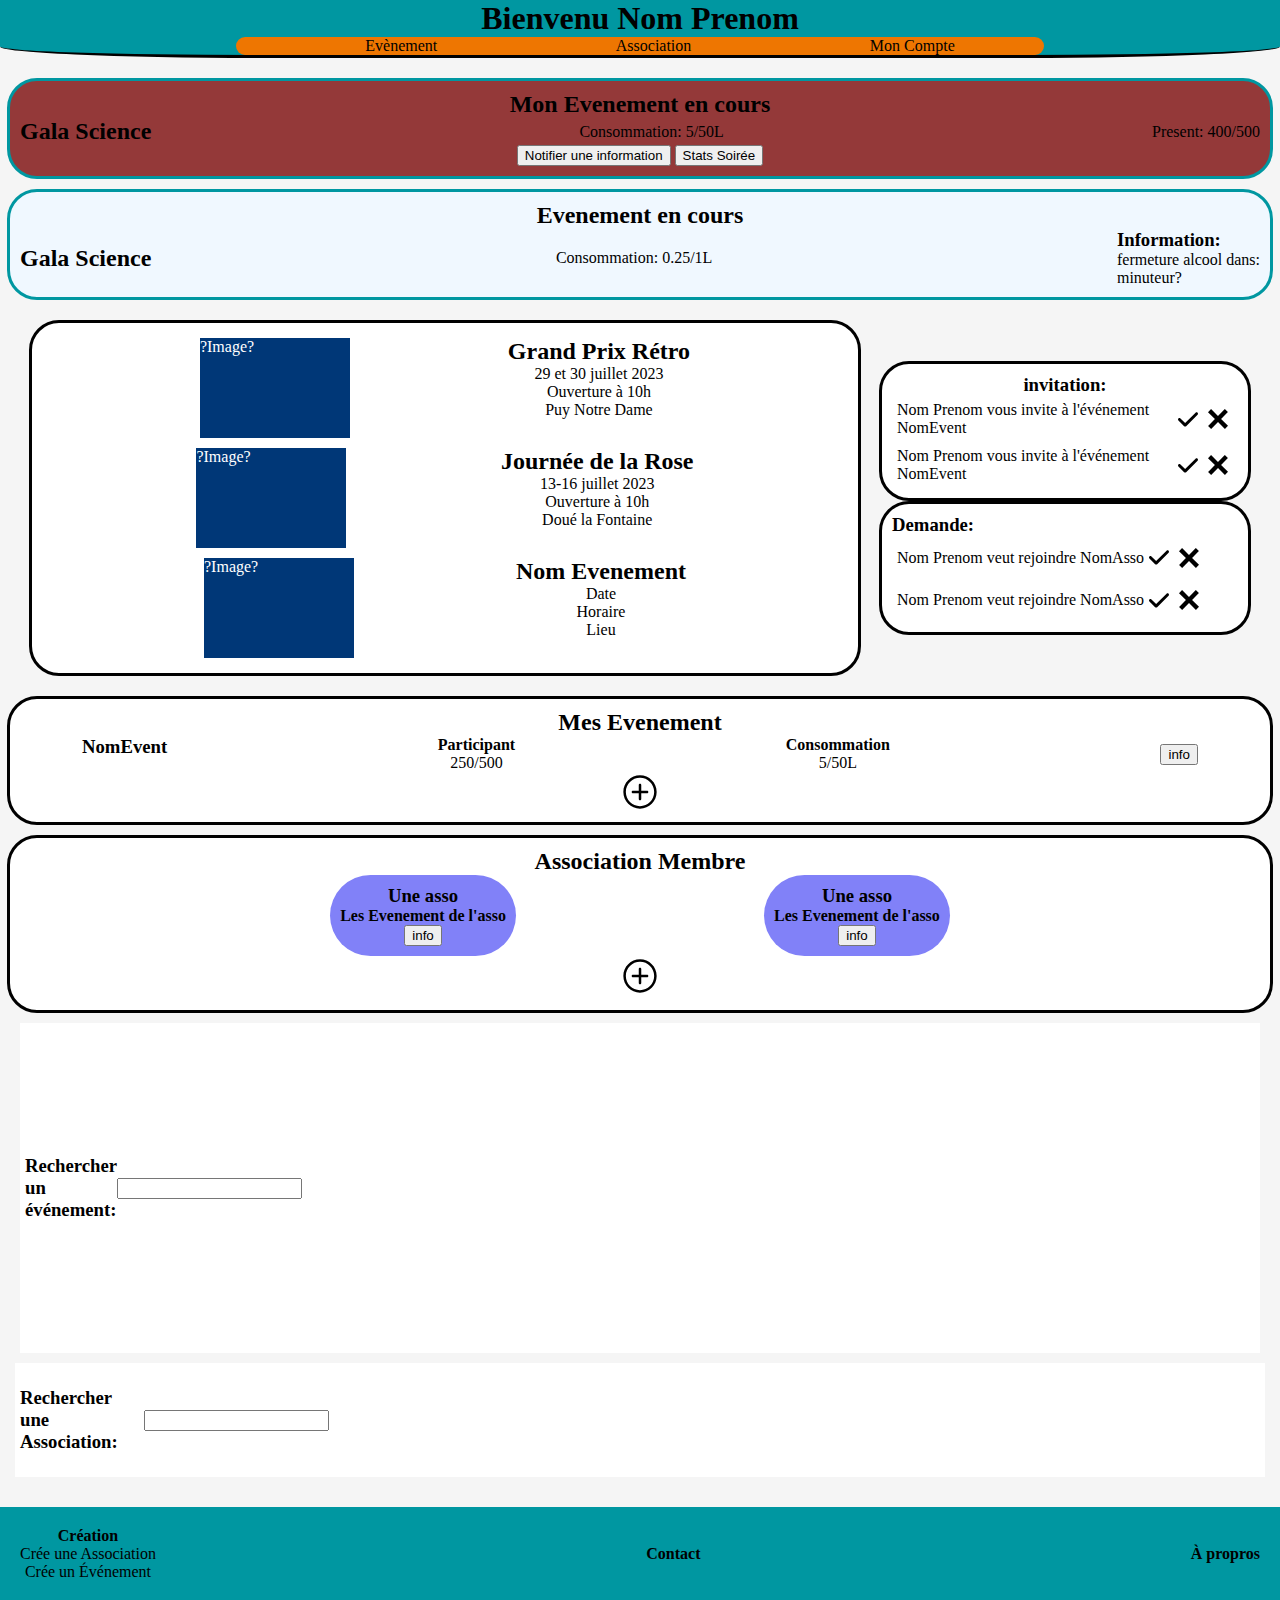
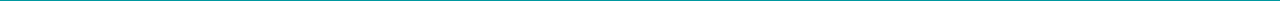
<file: assoprojetvisuel/index.html>
<!DOCTYPE html>
 <html lang="en">
 <head>
    <meta charset="UTF-8">
    <meta http-equiv="X-UA-Compatible" content="IE=edge">
    <meta name="viewport" content="width=device-width, initial-scale=1.0">
    <link rel="stylesheet" href="style.css">
    <title>Projet Asso gestion Event</title>
 </head>
 <body>
    <header>
        <h1>Bienvenu Nom Prenom</h1>
        <ul>
            <a href="#event"><li>Evènement</li></a>
            <a href="#asso"><li>Association</li></a>
            <a href="#asso"><li>Mon Compte</li></a>
        </ul>
    </header>
    <section id="corps">

        <!--MonEvent en cours -->
        <section id="moneventencours">
            <h2>Mon Evenement en cours</h2>
            <div id="infoeventencours">
                <h2>Gala Science</h2>
                <p>Consommation: 5/50L</p>
                <p>Present: 400/500</p>
            </div>
            <div>
                <button>Notifier une information</button>
                <button>Stats Soirée</button>
            </div>
        </section>
        <section id="eventencours">
            <h2>Evenement en cours</h2>
            <div id="info">
                <h2>Gala Science</h2>
                <p>Consommation: 0.25/1L</p>
                <div id="infosoirée">
                    <h3>Information:</h3>
                    <div id="alcool">
                    <p> fermeture alcool dans:</p>
                    <p>minuteur?</p>
                    </div>
                </div>
            </div>
        </section>
    
        <section id="information">
            <div id="prochainevents" class="conteneurinfo">
                <div class="events">
                    <div class="images">?Image?</div>
                    <div>
                        <h2>Grand Prix Rétro</h2>
                        <div class="infoevent">
                        <p>29 et 30 juillet 2023</p>
                        <p>Ouverture à 10h</p>
                        <p>Puy Notre Dame</p>
                        </div>
                    </div>
                </div>
                <div class="events">
                    <div class="images">?Image?</div>
                    <div>
                        <h2>Journée de la Rose</h2>
                        <div class="infoevent">
                        <p>13-16 juillet 2023</p>
                        <p>Ouverture à 10h</p>
                        <p>Doué la Fontaine</p>
                        </div>
                    </div>
                </div>
                <div class="events">
                    <div class="images">?Image?</div>
                    <div>
                        <h2>Nom Evenement</h2>
                        <div class="infoevent">
                        <p>Date</p>
                        <p>Horaire</p>
                        <p>Lieu</p>
                        </div>
                    </div>
                </div>
            </div>
            <div id="invit">
                <div id="invitation" class="conteneurinfo">
                    <h3>invitation:</h3>
                    <div>
                        <p>Nom Prenom vous invite à l'événement NomEvent</p>
                        <div class="checkinvit">
                            <svg xmlns="http://www.w3.org/2000/svg" viewBox="0 0 448 512"><!--! Font Awesome Pro 6.4.0 by @fontawesome - https://fontawesome.com License - https://fontawesome.com/license (Commercial License) Copyright 2023 Fonticons, Inc. --><path d="M438.6 105.4c12.5 12.5 12.5 32.8 0 45.3l-256 256c-12.5 12.5-32.8 12.5-45.3 0l-128-128c-12.5-12.5-12.5-32.8 0-45.3s32.8-12.5 45.3 0L160 338.7 393.4 105.4c12.5-12.5 32.8-12.5 45.3 0z"/></svg>
                            <svg xmlns="http://www.w3.org/2000/svg" viewBox="0 0 24 24"><path d="M24 20.188l-8.315-8.209 8.2-8.282-3.697-3.697-8.212 8.318-8.31-8.203-3.666 3.666 8.321 8.24-8.206 8.313 3.666 3.666 8.237-8.318 8.285 8.203z"/></svg>
                        </div>
                    </div>
                    <div>
                        <p>Nom Prenom vous invite à l'événement NomEvent</p>
                        <div class="checkinvit">
                            <svg xmlns="http://www.w3.org/2000/svg" viewBox="0 0 448 512"><!--! Font Awesome Pro 6.4.0 by @fontawesome - https://fontawesome.com License - https://fontawesome.com/license (Commercial License) Copyright 2023 Fonticons, Inc. --><path d="M438.6 105.4c12.5 12.5 12.5 32.8 0 45.3l-256 256c-12.5 12.5-32.8 12.5-45.3 0l-128-128c-12.5-12.5-12.5-32.8 0-45.3s32.8-12.5 45.3 0L160 338.7 393.4 105.4c12.5-12.5 32.8-12.5 45.3 0z"/></svg>
                            <svg xmlns="http://www.w3.org/2000/svg" viewBox="0 0 24 24"><path d="M24 20.188l-8.315-8.209 8.2-8.282-3.697-3.697-8.212 8.318-8.31-8.203-3.666 3.666 8.321 8.24-8.206 8.313 3.666 3.666 8.237-8.318 8.285 8.203z"/></svg>
                        </div>
                    </div>
                </div>
                <div id="assodemande" class="conteneurinfo">
                    <h3>Demande:</h3>
                    <div>
                        <p>Nom Prenom veut rejoindre NomAsso</p>
                        <div class="checkinvit">
                            <svg xmlns="http://www.w3.org/2000/svg" viewBox="0 0 448 512"><!--! Font Awesome Pro 6.4.0 by @fontawesome - https://fontawesome.com License - https://fontawesome.com/license (Commercial License) Copyright 2023 Fonticons, Inc. --><path d="M438.6 105.4c12.5 12.5 12.5 32.8 0 45.3l-256 256c-12.5 12.5-32.8 12.5-45.3 0l-128-128c-12.5-12.5-12.5-32.8 0-45.3s32.8-12.5 45.3 0L160 338.7 393.4 105.4c12.5-12.5 32.8-12.5 45.3 0z"/></svg>
                            <svg xmlns="http://www.w3.org/2000/svg" viewBox="0 0 24 24"><path d="M24 20.188l-8.315-8.209 8.2-8.282-3.697-3.697-8.212 8.318-8.31-8.203-3.666 3.666 8.321 8.24-8.206 8.313 3.666 3.666 8.237-8.318 8.285 8.203z"/></svg>
                        </div>
                    </div>
                    <div>
                        <p>Nom Prenom veut rejoindre NomAsso</p>
                        <div class="checkinvit">
                            <svg xmlns="http://www.w3.org/2000/svg" viewBox="0 0 448 512"><!--! Font Awesome Pro 6.4.0 by @fontawesome - https://fontawesome.com License - https://fontawesome.com/license (Commercial License) Copyright 2023 Fonticons, Inc. --><path d="M438.6 105.4c12.5 12.5 12.5 32.8 0 45.3l-256 256c-12.5 12.5-32.8 12.5-45.3 0l-128-128c-12.5-12.5-12.5-32.8 0-45.3s32.8-12.5 45.3 0L160 338.7 393.4 105.4c12.5-12.5 32.8-12.5 45.3 0z"/></svg>
                            <svg xmlns="http://www.w3.org/2000/svg" viewBox="0 0 24 24"><path d="M24 20.188l-8.315-8.209 8.2-8.282-3.697-3.697-8.212 8.318-8.31-8.203-3.666 3.666 8.321 8.24-8.206 8.313 3.666 3.666 8.237-8.318 8.285 8.203z"/></svg>
                        </div>
                    </div>
                </div>
            </div>
        </section>
        <section id="mesevent">
            <h2>Mes Evenement</h2>
            <div class="monevent">
                <h3>NomEvent</h3>
                <div class="infomonevent">
                    <h4>Participant</h4>
                    <p>250/500</p>
                </div>
                <div class="infomonevent">
                    <h4>Consommation</h4>
                    <p>5/50L</p>
                </div>
                <div><input type="button" value="info"></div>
            </div>
            <svg clip-rule="evenodd" fill-rule="evenodd" stroke-linejoin="round" stroke-miterlimit="2" viewBox="0 0 24 24" xmlns="http://www.w3.org/2000/svg"><path d="m12.002 2c5.518 0 9.998 4.48 9.998 9.998 0 5.517-4.48 9.997-9.998 9.997-5.517 0-9.997-4.48-9.997-9.997 0-5.518 4.48-9.998 9.997-9.998zm0 1.5c-4.69 0-8.497 3.808-8.497 8.498s3.807 8.497 8.497 8.497 8.498-3.807 8.498-8.497-3.808-8.498-8.498-8.498zm-.747 7.75h-3.5c-.414 0-.75.336-.75.75s.336.75.75.75h3.5v3.5c0 .414.336.75.75.75s.75-.336.75-.75v-3.5h3.5c.414 0 .75-.336.75-.75s-.336-.75-.75-.75h-3.5v-3.5c0-.414-.336-.75-.75-.75s-.75.336-.75.75z" fill-rule="nonzero"/></svg>
        </section>

        <section id="membreAsso">
            <h2>Association Membre</h2>

            <div id="listeasso">
                <div class="monasso">
                    <h3>Une asso</h3>
                    <div class="infomonasso">
                        <a href=""><h4>Les Evenement de l'asso</h4></a>
                    </div>
                    <div><input type="button" value="info"></div>
                </div>
            
                <div class="monasso">
                    <h3>Une asso</h3>
                    <div class="infomonasso">
                        <a href=""><h4>Les Evenement de l'asso</h4></a>
                    </div>
                    <div><input type="button" value="info"></div>
                </div>
            </div>
            <a href="#asso"><svg clip-rule="evenodd" fill-rule="evenodd" stroke-linejoin="round" stroke-miterlimit="2" viewBox="0 0 24 24" xmlns="http://www.w3.org/2000/svg"><path d="m12.002 2c5.518 0 9.998 4.48 9.998 9.998 0 5.517-4.48 9.997-9.998 9.997-5.517 0-9.997-4.48-9.997-9.997 0-5.518 4.48-9.998 9.997-9.998zm0 1.5c-4.69 0-8.497 3.808-8.497 8.498s3.807 8.497 8.497 8.497 8.498-3.807 8.498-8.497-3.808-8.498-8.498-8.498zm-.747 7.75h-3.5c-.414 0-.75.336-.75.75s.336.75.75.75h3.5v3.5c0 .414.336.75.75.75s.75-.336.75-.75v-3.5h3.5c.414 0 .75-.336.75-.75s-.336-.75-.75-.75h-3.5v-3.5c0-.414-.336-.75-.75-.75s-.75.336-.75.75z" fill-rule="nonzero"/></svg></a>
        </section>

        <section id="event">
            <div>
                <h3>Rechercher un événement:</h3>
                <input type="search" name="Événement" id="searchEvent">
            </div>
            <div display="none" class="contentrechercheEvent">
                <article>
                    <div>
                        <div class="images">?Image?</div>
                        <h5>NomEvent</h5>
                        <p>Lorem ipsum dolor sit amet, consectetur adipiscing elit. Nulla sit amet justo nibh. Integer fermentum, lectus vitae consequat sodales, elit libero porttitor massa, nec malesuada erat nibh ac diam. In luctus sem velit, quis aliquam magna posuere ut. Quisque vulputate massa et risus ullamcorper egestas.</p>
                    </div>
                    <div>
                        <p>Date</p>
                        <p>Lieu</p>    
                    </div>
                    <div><button>Participé</button></div>
                </article>
                <article>
                    <div>
                        <div class="images">?Image?</div>
                        <h5>NomEvent</h5>
                        <p>Class aptent taciti sociosqu ad litora torquent per conubia nostra, per inceptos himenaeos. Nam dui nisi, efficitur ac ultricies eu, euismod quis diam. Nullam sit amet diam non ligula aliquet dictum sed sed tortor. In nisi ligula, vehicula nec fermentum eu, condimentum eget lorem. Praesent ut molestie lectus. </p>
                    </div>
                    <div>
                        <p>Date</p>
                        <p>Lieu</p>    
                    </div>
                    <div><button>Participé</button></div>
                </article>
            </div>
            
        </section>
        <section id="asso">
            <div>
                <h3>Rechercher une Association:</h3>
                <input type="search" name="Association" id="searchAsso">
            </div>
            <div class="contentrechercheAsso">
                <article>
                    <div>
                        <h5>NomAsso</h5>
                        <p>Lorem ipsum dolor sit amet, consectetur adipiscing elit.</p>
                    </div>
                    <button>Rejoindre</button>
                </article>
                <article>
                    <div>
                        <h5>NomAsso</h5>
                        <p>Lorem ipsum dolor sit amet, consectetur adipiscing elit.</p>
                    </div>
                    <button>Rejoindre</button>
                </article>

            </div>
            
        </section>
    </section>
    <footer>
        <div>
            <h4>Création</h4>    
            <a href="">Crée une Association</a>
            <a href="">Crée un Événement</a>
        </div>

        <a href=""><h4>Contact</h4></a>
        <a href=""><h4>À propros</h4></a>
    </footer>
 </body>
 </html>
</file>
<file: assoprojetvisuel/style.css>
* {
    margin: 0%;
}
html {
    background-color: whitesmoke;
}

svg {
    width: 40px;
}
a {

    text-decoration: none;
    color: black;
}
header {
    text-decoration: none;

    display: flex;
    flex-direction: column;
    align-items: center;

    background-color: #0097a1;

    border-radius: 0% 0% 20% 20%;
    border-bottom: solid;
    
}
header ul {
    width: 60%;
    display: flex;
    justify-content: space-around;
    
    background-color: #EE7601;
    border-radius: 40px;

    border-radius: 10px;
}
header ul li {
    list-style-type: none;
}

#corps {
    display: flex;
    flex-direction: column;
    align-items: center;
    justify-items: space-between;
    padding: 20px;

}

#corps section {
    margin-bottom: 10px;
}

#moneventencours{
    background-color: rgb(148, 57, 57);
    width: 100%;

    display: flex;
    flex-direction: column;
    align-items: center;

    padding: 10px;
    border-radius: 30px;
    border: solid #0097a1;
}

#moneventencours #infoeventencours {
    width: 100%;
    display: flex;
    align-items: center;
    justify-content: space-between;


}

#eventencours{
    background-color: aliceblue;
    width: 100%;

    display: flex;
    flex-direction: column;
    align-items: center;

    padding: 10px;
    border-radius: 30px;
    border: solid #0097a1;
}

#eventencours #info {
    
    width: 100%;
    display: flex;
    align-items: center;
    justify-content: space-between;


}

#information {

    width: 100%;
    display: flex;
    align-items: center;
    justify-content: space-around;
    
    padding: 10px;
}

.conteneurinfo {
    background-color: white;
    border: solid;
    border-radius: 30px;
    padding: 10px;
}
#information #prochainevents {
    width: 65%;
    display: flex;
    flex-direction: column;
    align-items: center;
}

#information #prochainevents .events {
    width: 100%;
    display: flex;
    justify-content:space-evenly;

    padding: 5px;
}
#information #prochainevents .images {
    width: 150px;
    height: 100px;

    background-color: #003777;
    color: white;
}

#information #prochainevents .infoevent {
    display: flex;
    flex-direction: column;
    align-items: center;
}


#information #invit{
    width: 30%;
    
}
#information #invit #invitation{
    display: flex;
    flex-direction: column;
    align-items: center;
}

#information #invit #invitation div{
    display: flex;
    align-items: center;
    padding: 5px;
}

#information #invit #assodemande div{
    display: flex;
    align-items: center;
    padding: 5px;
}
.checkinvit svg:first-child{
    margin-right: 10px;
}
.checkinvit svg{
    width: 20px;
}

.checkinvit svg:first-child:hover{
    fill: green;
}
.checkinvit svg:last-child:hover{
    fill: red;
}


#mesevent {
    background-color: white;
    width: 100%;
    display: flex;
    flex-direction: column;
    align-items: center;

    border: solid;
    border-radius: 30px;
    padding: 10px;
}
.monevent{
    width: 90%;
    display: flex;
    justify-content: space-between;
}
.infomonevent {
    display: flex;
    flex-direction: column;
    align-items: center;
}

.monevent div:last-child{
    display: flex;
    align-items: center;
}
#mesevent svg:hover{
    animation: rotation 0.5s 1 ease;
}
@keyframes rotation {
    from {
      transform: rotate(0deg);
    }
    to {
      transform: rotate(359deg);
    }
}


#membreAsso {
    width: 100%;
    padding: 10px;

    display: flex;
    align-items: center;
    flex-direction: column;

    background-color: white;

    border: solid;
    border-radius: 30px;
}
#listeasso {
    width: 90%;
    display: flex;
    justify-content: space-evenly;
}
.monasso {
    padding: 10px;
    background-color: rgb(129, 129, 248);
    display: flex;
    flex-direction: column;
    align-items: center;
    border-radius: 50px;
}

#membreAsso svg:hover{
    animation: rotation 0.5s 1 ease;
}


#event {
    padding: 5px;
    display: flex;
    background-color: white;

}
#event div{
    display: flex;
    align-items: center;
    
}

.contentrechercheEvent {
    visibility: hidden;
    display: flex;
    flex-direction: column;
}

.contentrechercheEvent .images {
    width: 150px;
    height: 100px;

    background-color: #003777;
    color: white;
}
.contentrechercheEvent article {
    width: 90%;
    display: flex;
    flex-direction: column;
    align-items: center;
    padding: 5px;

    border: solid;
}

.contentrechercheEvent article div{
    width: 80%;

    display: flex;
    justify-content: space-between;

}
.contentrechercheEvent article div:first-child p{ 
    display: block;
    width: 50%;
    height: 100px;
    overflow: hidden;
}
.contentrechercheEvent article div:nth-child(2){
    padding-top: 5px;
    width: 50%;
}

.contentrechercheEvent article div:last-child{
    display: flex;
    justify-content: flex-end;
}
#event:hover>div{
    visibility: visible;
}



#asso {
    padding: 5px;
    width: 100%;
    display: flex;
    justify-content: space-between;
    background-color: white;

}
#asso div{
    display: flex;
    align-items: center;
    
}

.contentrechercheAsso {
    width: 100%;
    visibility: hidden;
    display: flex;
    flex-direction: column;
}
.contentrechercheAsso article {
    width: 90%;
    display: flex;
    align-items: center;
    padding: 5px;

    border: solid;
}

.contentrechercheAsso article div{
    width: 100%;
    display: flex;
    justify-content: space-between;

}

.contentrechercheAsso article div:first-child{
    width: 100%;
    display: flex;
    justify-content: space-evenly;
    align-items: center;

}

.contentrechercheAsso article div:first-child p{ 
    display: block;
    width: 40%;
}
.contentrechercheAsso article div:last-child{
    display: flex;
    justify-content: flex-end;
}
#asso:hover>div{
    visibility: visible;
}


footer {

    padding: 20px;
    display: flex;
    align-items: center;
    justify-content: space-between;

    background-color: #0097a1;

    
}

footer div {

    display: flex;
    flex-direction: column;
    align-items: center;

}
</file>
